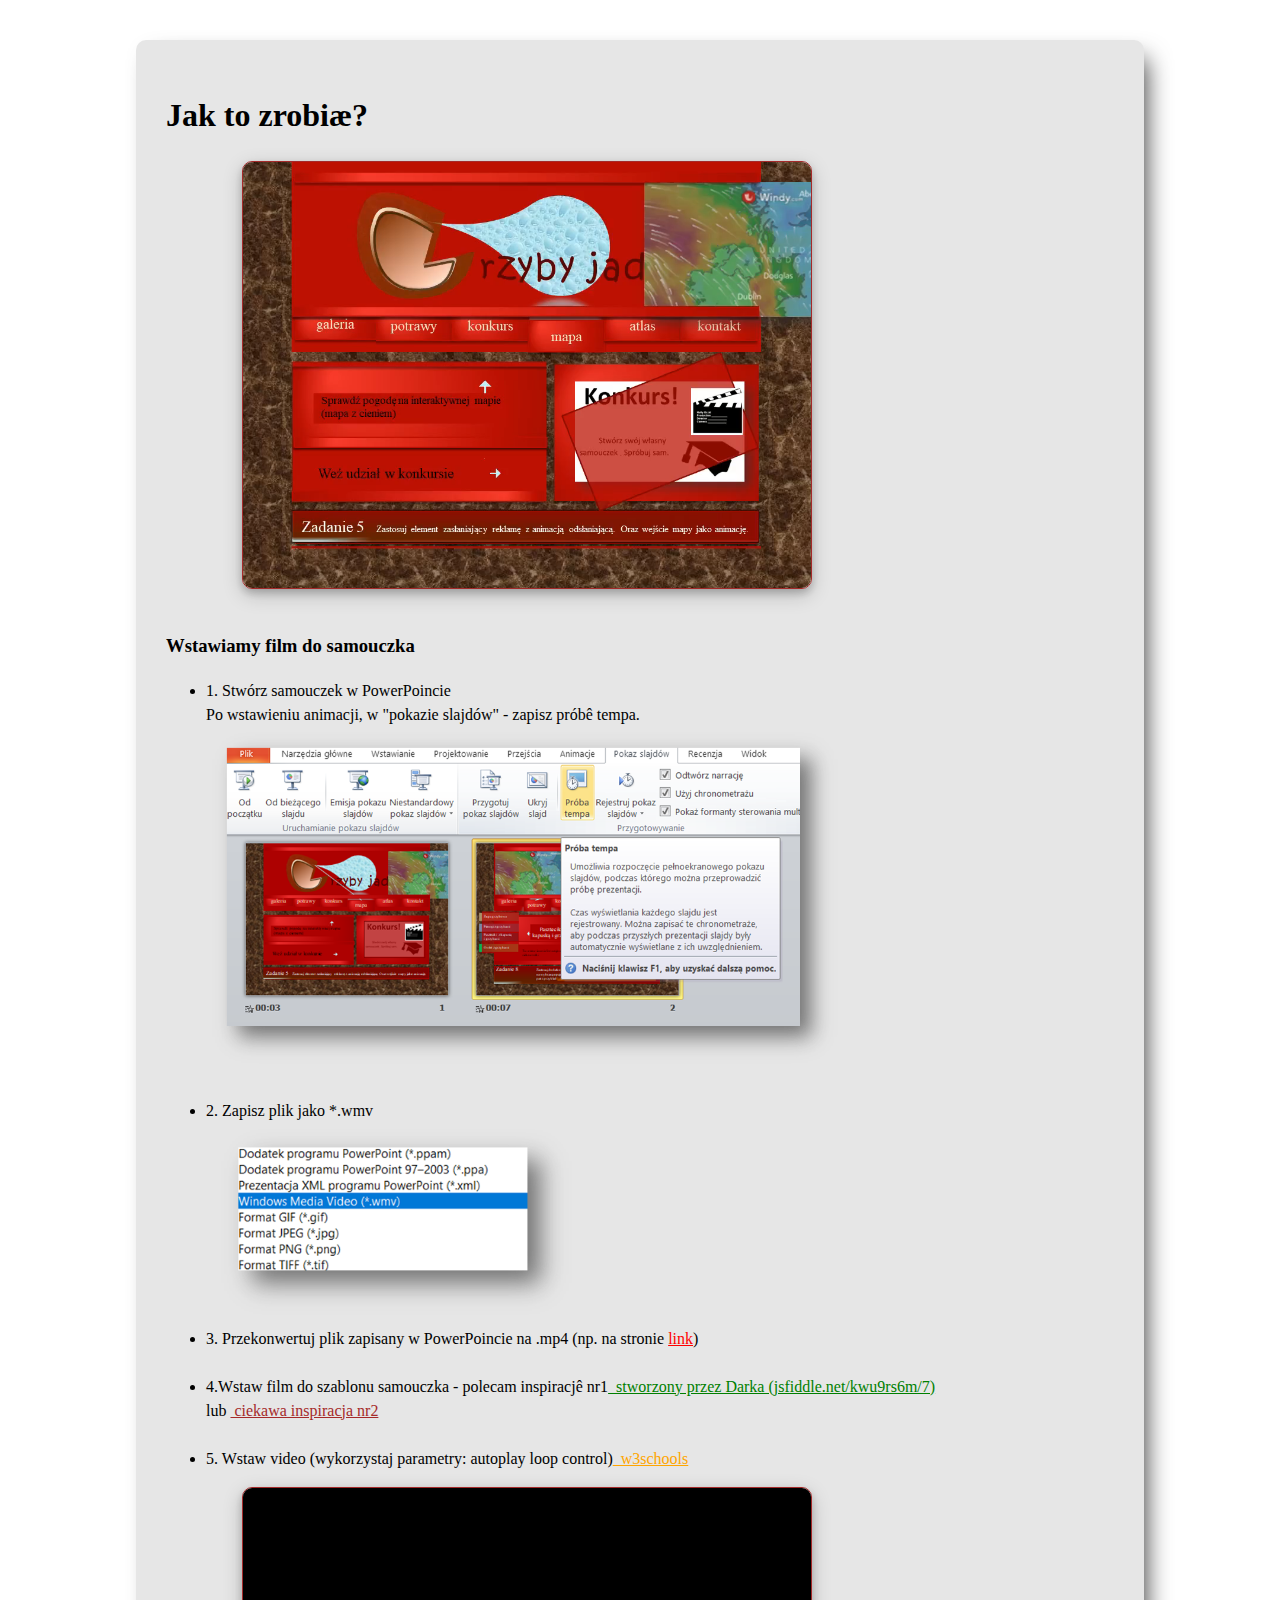
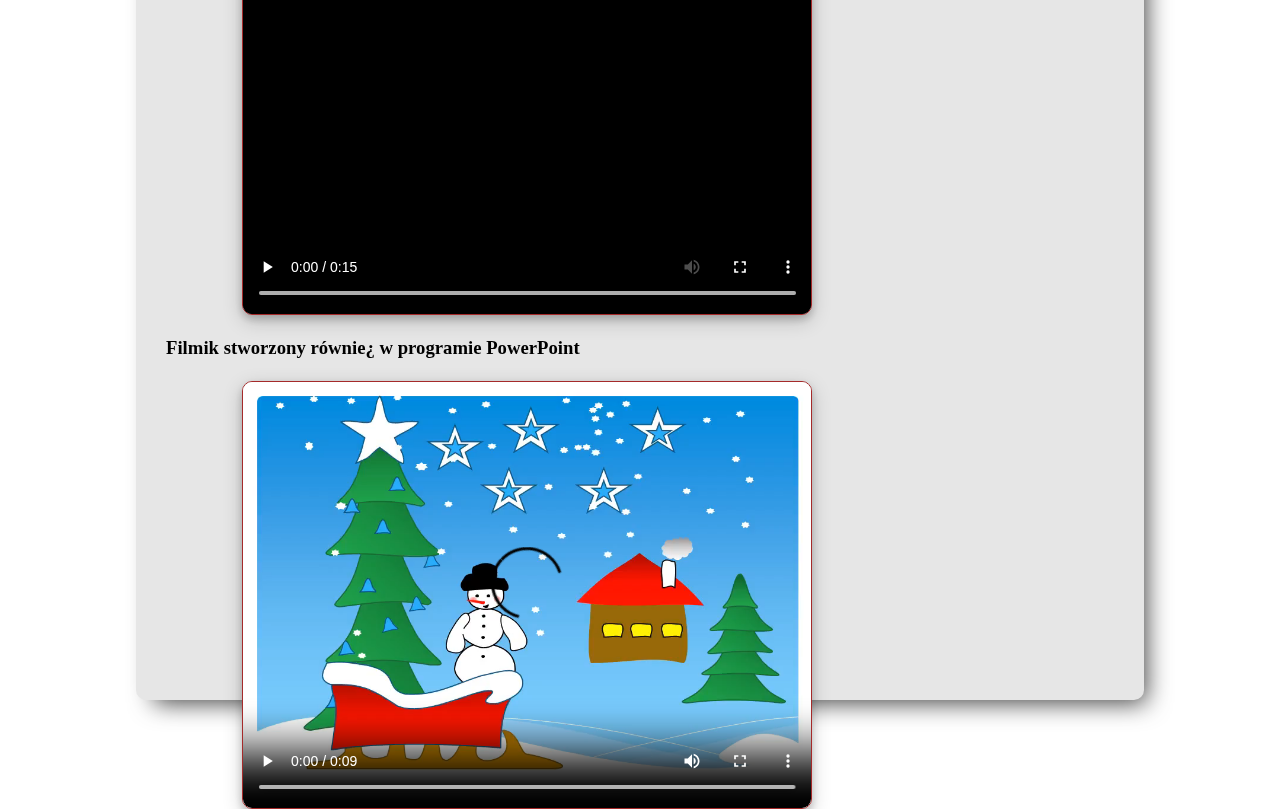
<file: obrazek/szablon.html>
<html>
<head>
<LINK REL=StyleSheet HREF="style.css" TYPE="text/css" MEDIA=screen>
</head>
<body>
<div id="container">
            <h1>Jak to zrobiæ?</h1>
            <video width="200"  autoplay loop ">
  <source src="zadanie5_gj5.mp4" type="video/mp4">
  <source src="mov_bbb.ogg" type="video/ogg">
  Your browser does not support HTML5 video.
</video>
            <br><br>
            
                    <h3>Wstawiamy film do samouczka</h3>
										
										
										
										
                  <ul>
                  <li>1. Stwórz samouczek w PowerPoincie <br />
									Po wstawieniu animacji, w "pokazie slajdów" - zapisz próbê tempa.
									
									<img src="tempo.png" width=70% height=auto style="margin-left:0cm"/><br/>
									
									&nbsp;
									<li>2. Zapisz plik jako *.wmv<br/>&nbsp;
									<img src="zapis-wmv.png" width=40% height=auto style="margin-left:0cm;"/>
									<li>3. Przekonwertuj plik zapisany w PowerPoincie na .mp4 (np. na stronie <a href="https://www.onlinevideoconverter.com" style="color:red">link</a>)<br/>&nbsp;
<li>4.Wstaw film do szablonu samouczka - polecam inspiracjê nr1<a href="https://jsfiddle.net/kwu9rs6m/7/ " style="color:green"> &nbsp;stworzony przez Darka (jsfiddle.net/kwu9rs6m/7)</a><br>lub

<a href="https://peach.blender.org/" style="color:brown"> &nbsp;ciekawa inspiracja nr2 </a>
<br/>&nbsp;
<li>5. Wstaw video (wykorzystaj parametry: autoplay loop control)<a href="https://www.w3schools.com/html/html5_video.asp" style="color:orange"> &nbsp;w3schools</a>
                  </ul>
											<video width="300" autoplay loop controls>
  <source src="zadanie8_gj13.mp4" type="video/mp4">
  <source src="mov_bbb.ogg" type="video/ogg">
  Your browser does not support HTML5 video.
</video>
<h3>Filmik stworzony równie¿ w programie PowerPoint</h3>
<video width="300" autoplay controls>
  <source src="balwaneknasaniach1.mp4" type="video/mp4">
  <source src="mov_bbb.ogg" type="video/ogg">
  Your browser does not support HTML5 video.
</video>
                </div>
						
                
									</body>
</file>
<file: obrazek/style.css>
*{
    font-family: Georgia, serif;
}
#container{
    width: 75%;
    height: 2200px;
    margin-right: auto;
    margin-left: auto;
    margin-top: 40px;
    margin-bottom: 40px;
    padding: 30px;
    background-color: rgb(230, 230, 230);
    outline: none;
    border-radius: 10px;
    -webkit-box-shadow: 10px 11px 24px -8px rgba(0,0,0,0.75);
    -moz-box-shadow: 10px 11px 24px -8px rgba(0,0,0,0.75);
    box-shadow: 10px 11px 24px -8px rgba(0,0,0,0.75);
		line-height:1.5;
}
img{
    margin-left: 2cm;
}

video {
    width: 60%;
    height: auto;
		border:brown solid 1px;
  box-shadow: 0 4px 8px 0 rgba(0, 0, 0, 0.2), 0 6px 20px 0 rgba(0, 0, 0, 0.19);
  text-align: center;
	margin-left:2cm;
	border-radius: 10px;
}
</file>
